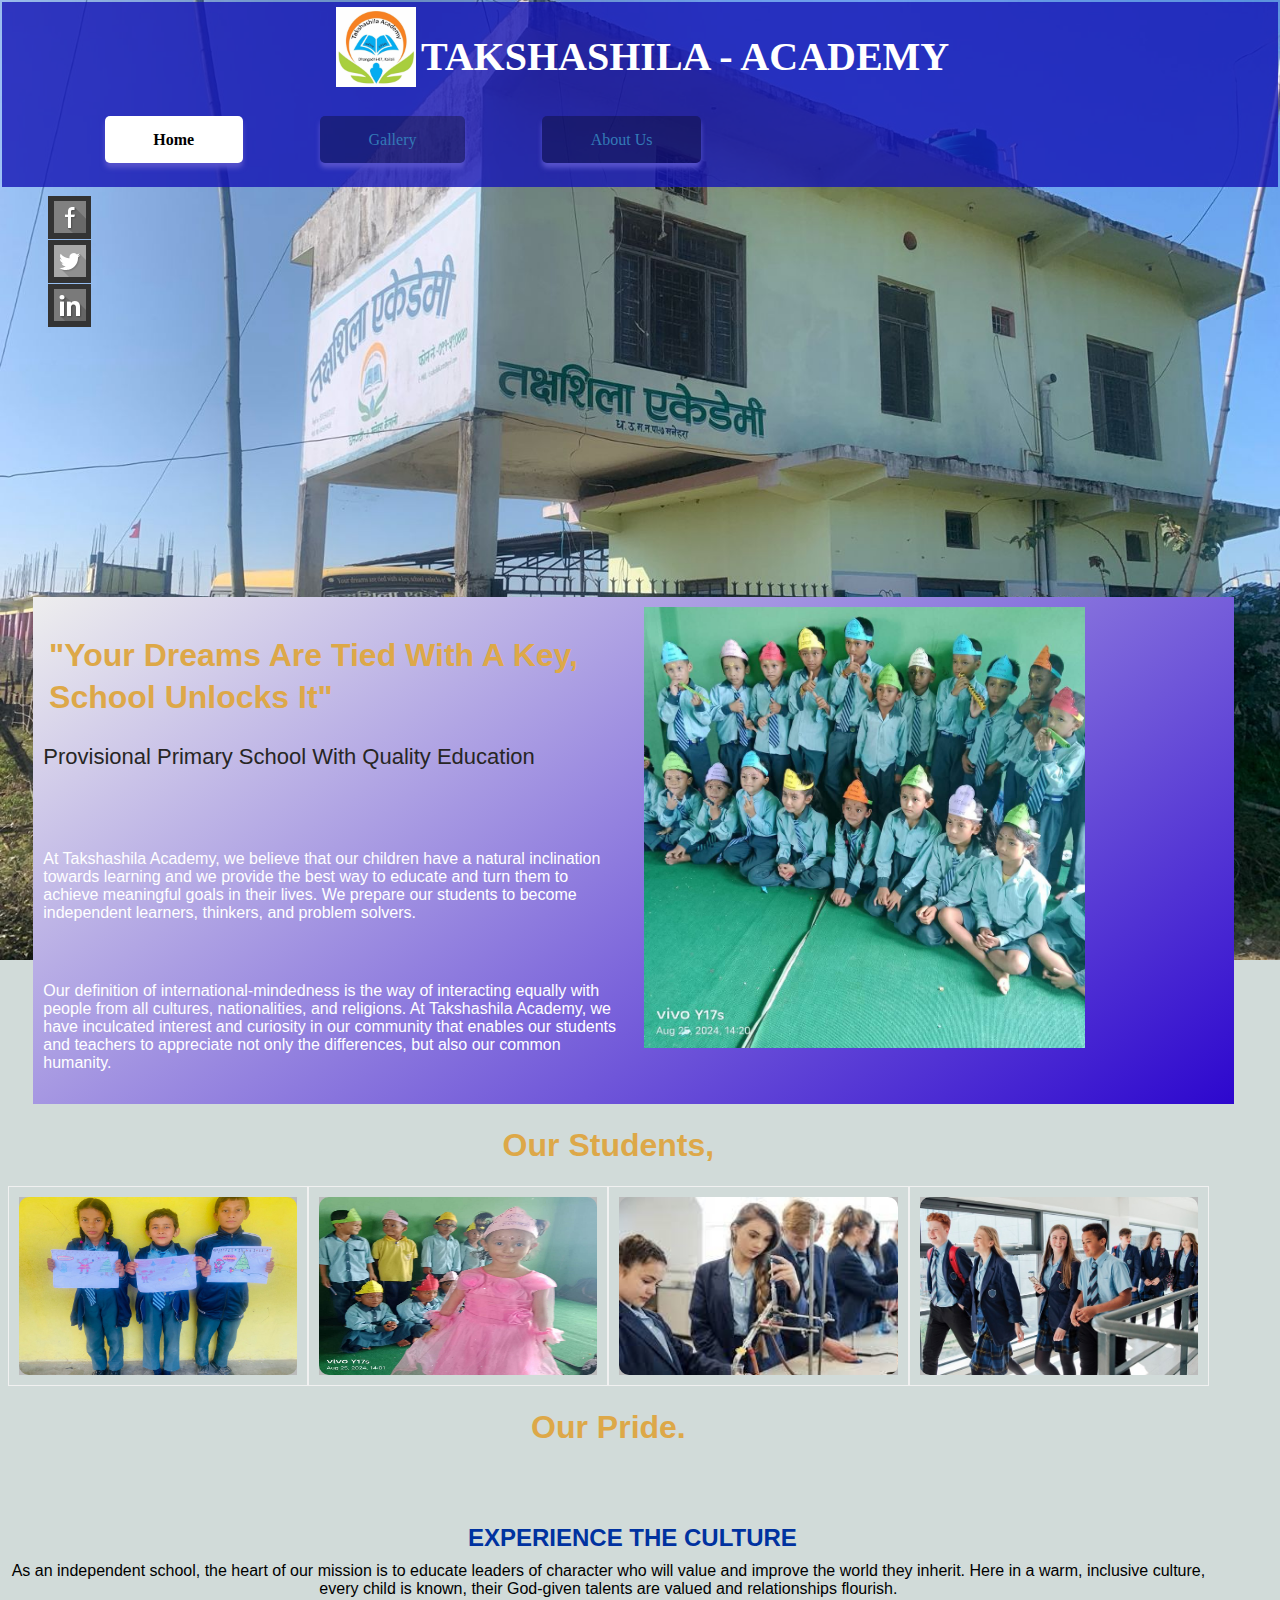
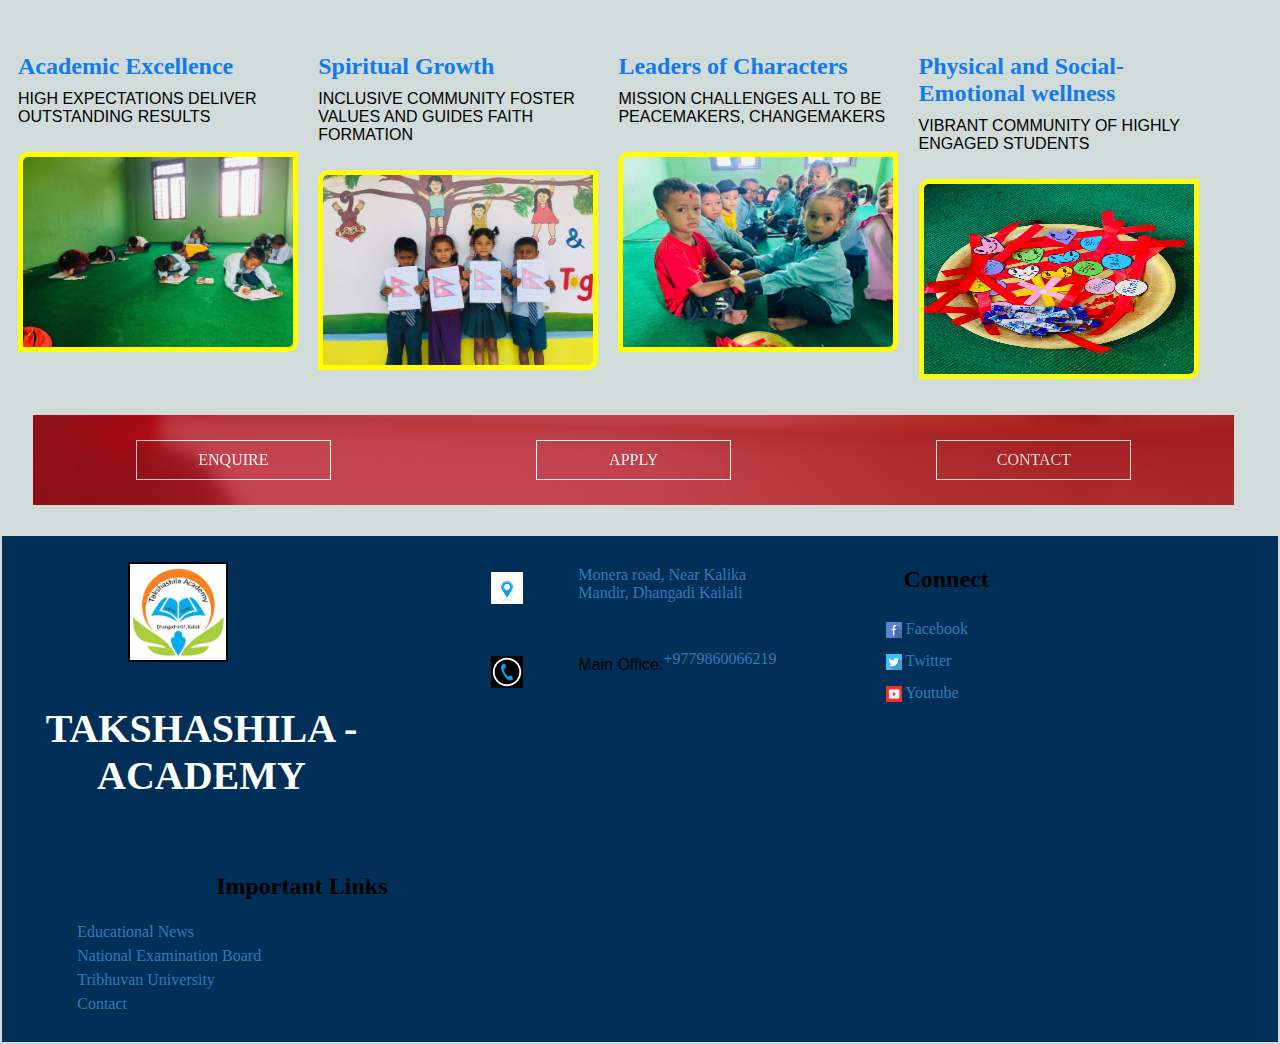
<file: index.html>
<!DOCTYPE html>
<html lang="en">
<head>
	<meta charset="UTF-8">
	<title>Takshashila - Home</title>
	<link rel="stylesheet" href="css/school_stylesheet.css">
</head>
<body style="background: #D1DBD9 url('images/schoolbuilding.jpg') 0px 0px no-repeat;
    background-size: 100%;">
	<header>
			<figure class="logo"><img src = "images/logo1.jpg" alt = "School logo" width="80" height="80">
			</figure>
			<h1> Takshashila - Academy</h1>
		<nav>
			<a href="Home.html"  class = "header-nav-active">Home</a>
			<a href="Gallery.html" class = "header-nav">Gallery</a>
			<a href="AboutUs.html" class = "header-nav">About Us</a>
		</nav>
	</header>
	<main>
	<div class = "container">
		<ul class="sticky">
			<li>
				<a target="_blank" href="https://www.facebook.com">
					<img width = "32" height="32" alt src="images/facebook.png">
					<p class="body">Facebook</p>
				</a>
			</li>
			<li>
				<a target="_blank" href="https://www.twitter.com">
					<img width = "32" height="32" alt src="images/twitter.png">
					<p class="body">Twitter</p>
				</a>
			</li>
			
			<li>
				<a target="_blank" href="https://www.linkedin.com">
					<img width = "32" height="32" alt src="images/linkedin.png">
					<p class="body">LinkedIn</p>
				</a>
			</li>
			
			
		</ul>
	</div>

	<div class="summary" id="summary12">
  		<div class="column">
   			<h2 class="heading">"Your Dreams  Are Tied With A Key, <br> School Unlocks It"</h2>
    		<h3 class="light">Provisional Primary School With  Quality Education </h3>
    		<br><br>
 					
    		<h4>At Takshashila Academy, we believe that our children have a natural inclination towards learning and we provide the best way to educate and turn them to achieve meaningful goals in their lives. We prepare our students to become independent learners, thinkers, and problem solvers.</h4>
   			<br>
  			<h4>Our definition of international-mindedness is the way of interacting equally with people from all cultures, nationalities, and religions. At Takshashila Academy, we have inculcated interest and curiosity in our community that enables our students and teachers to appreciate not only the differences, but also our common humanity.</h4>
  		</div>
  	
		<div class="column">
    		<div class="playbox-image">
   				<img src="images/experment.jpg" alt="students">
			</div>
			<br>
			
		</div>
	</div>
	<div class="students">
		<h2 class="heading1">Our Students,</h2>
	</div>
	<div class="school-time">
		<div class="flip-card">
  			<div class="flip-card-inner">
  				<div class="flip-card-front">
    				<img class="school-image" src="images/pre-primary1.jpg" alt="pre-school">
    			</div>
    			<div class="flip-card-back">
    				<h3 class="school-title">Pre school</h3>
    				<p>We are one of a few schools in Nepal applying the Montessori philosophy in an educational program for children as young as 18-month-olds.
    				</p>
    				
    			</div>

 			</div>
  		</div>
  		<div class="flip-card">
  			<div class="flip-card-inner">
  				<div class="flip-card-front">
  					<img class="school-image" src="images/preprimary2.jpg" alt="primary-school">
  				</div>
    			<div class="flip-card-back">
    				<h3 class="school-title">Primary School</h3>	
    				<p>Children in grades 1-4 thrive in an experimential environment designed to leverage their natural curiosity and joy of learning.
    			</p>
    			
    			</div>
  			</div>
  		</div>
  		<div class="flip-card">
  			<div class="flip-card-inner">
  				<div class="flip-card-front">
  					<img class="school-image" src="images/secondary-school.jpg" alt="Secondary-school-Jr">
  				</div>
    			<div class="flip-card-back">
    				<h3 class="school-title">Secondary - Junior High</h3>
    				<p>Uncovering academic passions, moral compass setting, social skills and leadership development are the work of students in grades 5-8.
    				</p>
    			
    			</div>
			</div>
		</div>
		<div class="flip-card">
  			<div class="flip-card-inner">
  				<div class="flip-card-front">
  					<img class="school-image" src="images/secondary-school_Sr.jpg" alt="Secondary-school-Sr">
  				</div>
    			<div class="flip-card-back">
    				<h3 class="school-title">Secondary - Senior School</h3>
    				<p>Senior students of our schools have an abundance of opportunities to excel and lead through rigourous academics, competitive athletics and extracurriculars.
    				</p>
    				
    			</div>
			</div>
  		</div>
  	</div>
	<div>
		<h2 class="heading1">Our Pride.</h2>
	</div>
	<br>
	<br>
	<div class="culture">
		<h2 class="exp">Experience the culture</h2>
		<p>As an independent school, the heart of our mission is to educate leaders of character who will value and improve the world they inherit. Here in a warm, inclusive culture, every child is known, their God-given talents are valued and relationships flourish.</p>
	</div>
	<div class="info">
  		<div class="info-column">
    		<h2 class="info-title">Academic Excellence</h2>
    		<p class="title-info">High Expectations deliver outstanding results</p>
    		<img alt src="images/excellence-academic.jpg" class="center1">
 		</div>
  
		<div class="info-column">
   			<h2 class="info-title">Spiritual Growth</h2>
    		<p class="title-info">Inclusive community foster values and guides faith formation</p>
    		<img alt src="images/spritiual.jpg" class="center2">
  		</div>
  	
		<div class="info-column">
   			<h2 class="info-title">Leaders of Characters</h2>
    		<p class="title-info">Mission challenges all to be peacemakers, changemakers</p>
    		<img alt src="images/a1.jpg" class="center3">
		</div>
  
		<div class="info-column">
    		<h2 class="info-title">Physical and Social-Emotional wellness</h2>
    		<p class="title-info">vibrant community of highly engaged students</p>
    		<img alt src="images/a2.jpg" class="center4">
		</div>
	</div>
	<div class="inquire">
		<div class="column5">
			<div class="column4">
				<a href="https://www.facebook.com/profile.php?id=100090100488638" class="top-footer">Enquire</a>
			</div>
			<div class="column4">
				<a href="https://www.facebook.com/profile.php?id=100090100488638" class="top-footer">Apply</a>
			</div>
			<div class="column4">
				<a href="https://www.facebook.com/profile.php?id=100090100488638" class="top-footer">Contact</a>
			</div>
		</div>
	</div>
	</main>
	<footer>
		
		<div class="row">
 			<div class="column">
    			<div class="school-name-inner">
					<figure class="footer-logo"><img height="100" width="100" src = "images/logo1.jpg" alt = "School logo">
					</figure>
				</div>
					<div class="school-name-inner">
						<h1 class="school-name">Takshashila - Academy</h1>
				</div>
  			</div>
  
			<div class="column">
    			<div class="row1">
  					<div class="column1">
    					<figure class="location"><img height="32" width="32" src = "images/location_icon.jpg" alt = "location">
						</figure>
 					</div>
  
				<div class="column2">
    				<a href="https://www.googlemaps.com">Monera road, Near Kalika Mandir, Dhangadi Kailali</a> 
					</a>
  				</div>
  	
				<div class="column1">
    				<figure><img height="32" width="32" src = "images/telephone_icon.jpg" alt = "location">
					</figure>
				</div>
  
				<div class="column2">
    				<p>Main Office:</p> 
					<a href="tel:+9779841271301">+9779860066219</a>
				</div>
			</div>

  		</div>
  
			<div class="column">
    			<h2 class="footer-title">Connect</h2>
				<ul class="links-list">
					<li class="link-item">
						<a target="_blank" href="https://www.facebook.com">
							<img width = "16" height="16" alt src="images/facebook.png">
						</a>
						<a href="https://www.facebook.com" target="_blank">Facebook
						</a>
					</li>
					<li class="link-item">
						<a target="_blank" href="https://www.twitter.com">
							<img width = "16" height="16" alt src="images/twitter.png">
						</a>
						<a href="https://www.twitter.com" target="_blank">
						 Twitter</a>
					</li>
					<li class="link-item">
						<a target="_blank" href="https://www.youtube.com">
							<img width = "16" height="16" alt src="images/youtube.jpg">
						</a>
						<a href="https://www.Youtube.com" target="_blank">
							 Youtube
						</a>
					</li>
					
					
				</ul>
  			</div>
  
			<div class="column">
    			<h2 class="footer-title"> Important Links </h2>
				<ul class="link-list">
					<li class="link-item-name">
						<a href="https://edusanjal.com/">Educational News</a>
					</li>
					<li class="link-item-name">
						<a href="https://www.neb.gov.np/">National Examination Board</a>
					</li>
					<li class="link-item-name">
						<a href="https://tu.edu.np/">Tribhuvan University</a>
					</li>
					<li class="link-item-name">
						<a href="https://www.facebook.com/profile.php?id=100074562417543">Contact</a>
					</li>
					
				</ul>
  			</div>
		</div>

	</footer>
</body>
</html>
</file>
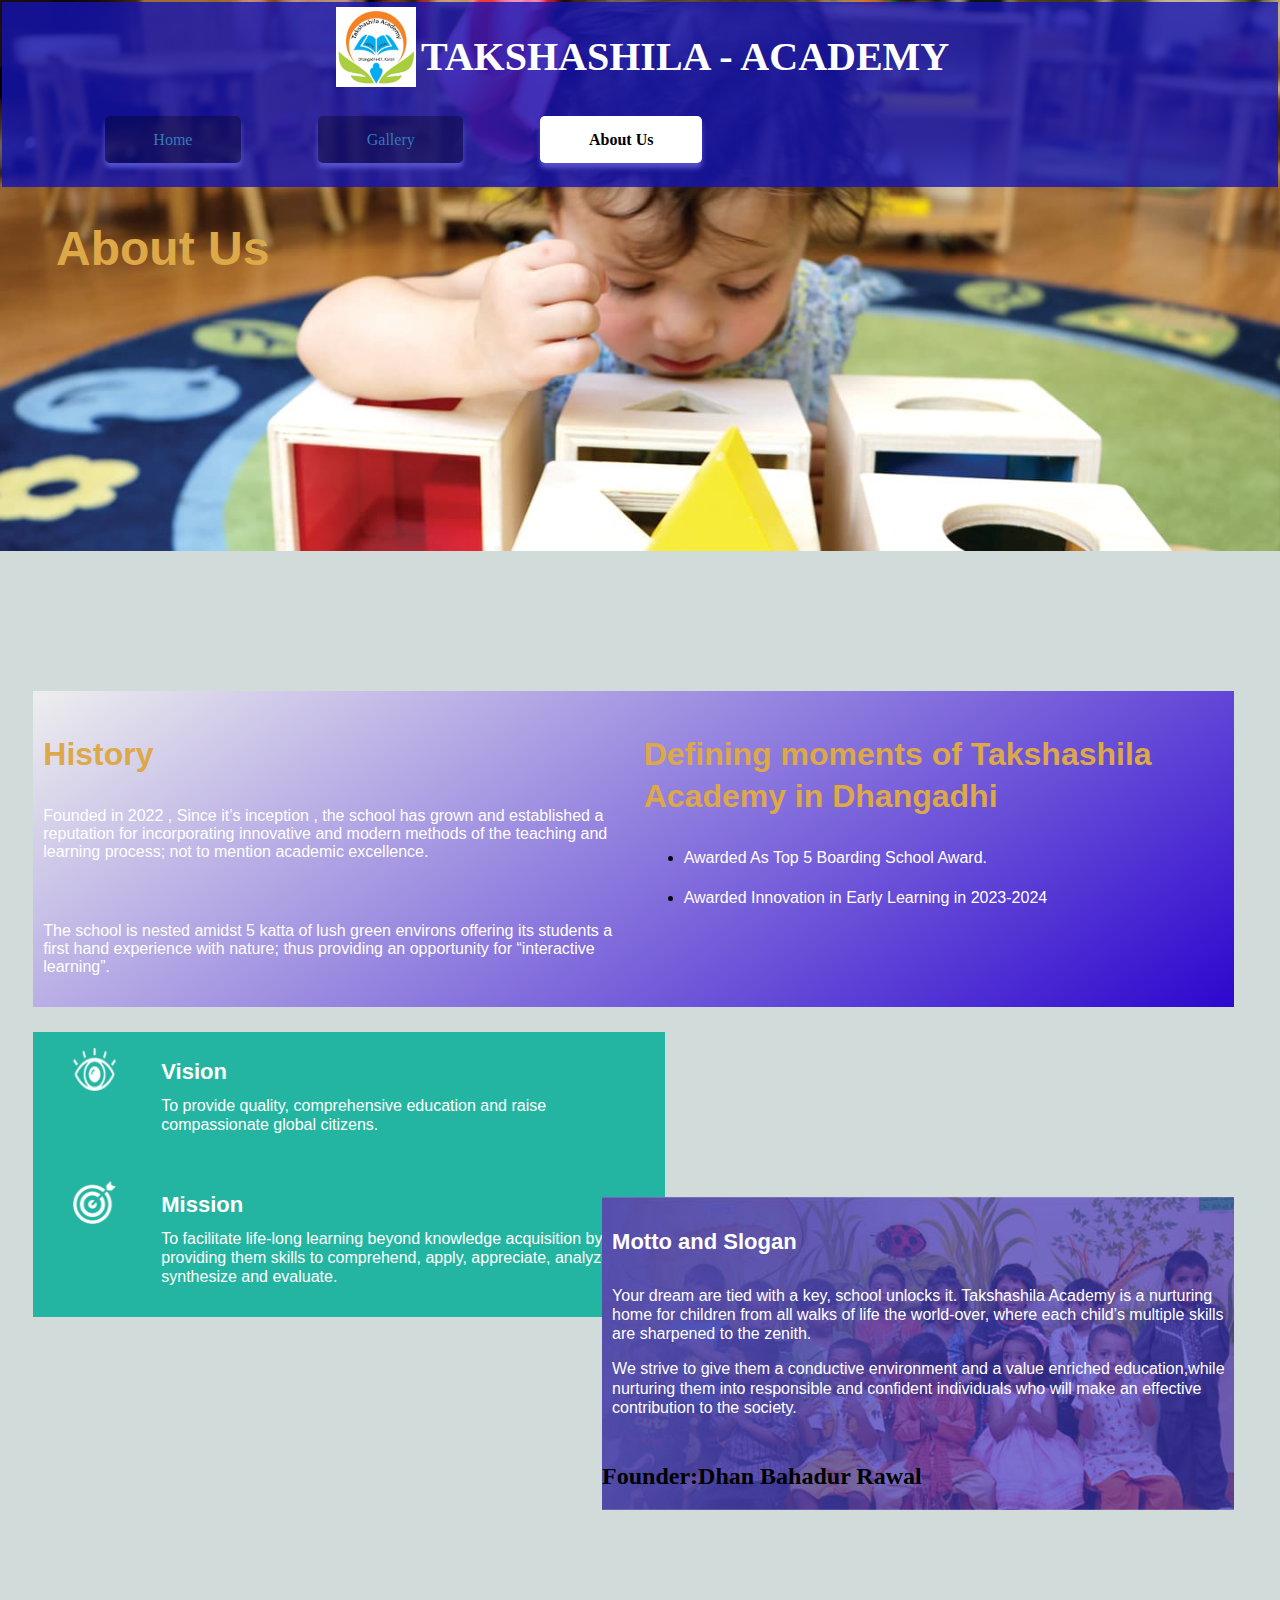
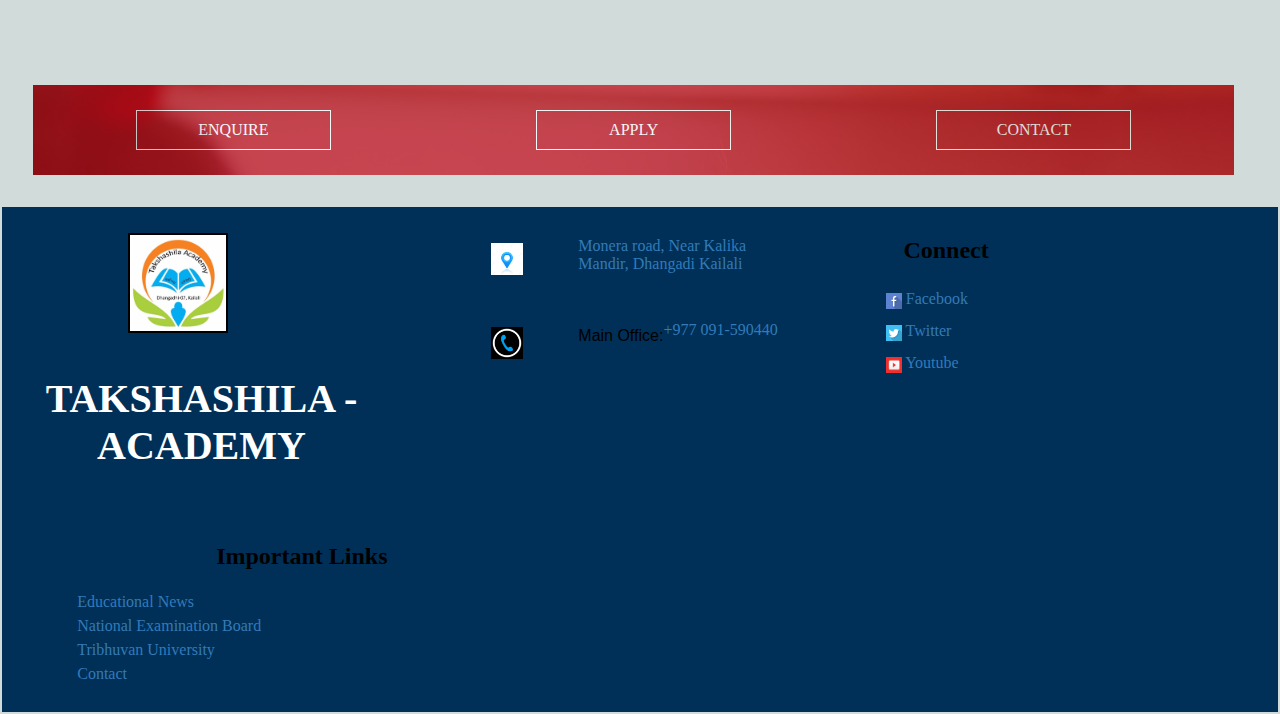
<file: AboutUs.html>
<!DOCTYPE html>
<html lang="en">
<head>
	<meta charset="UTF-8">
	<title>XYZ Secondary School - About Us</title>
	<link rel="stylesheet" href="css/school_stylesheet.css">
</head>
<body style="background: #D1DBD9 url('images/about.jpg') 0px 0px no-repeat;
    background-size: 100%;">
	<header>
			<figure class="logo"><img src = "images/logo1.jpg"
				alt = "School logo" width="80" height="80">
			</figure>
			<h1>Takshashila - Academy</h1>
		<nav>
			<a href="Home.html"  class = "header-nav">Home</a>
			<a href="Gallery.html" class = "header-nav">Gallery</a>
			<a href="AboutUs.html" class = "header-nav-active">About Us</a>
		</nav>
	</header>

	<main>
		<div>
			<h2 class="heading2">About Us</h2>
		</div>
		<div class="summary">
			<div class="column">
				<h3>History</h3>
				<h4>Founded in 2022 ,  Since it’s inception , the school has grown and established a reputation for incorporating innovative and modern methods of the teaching and learning process; not to mention academic excellence.</h4>
				<br>
				<h4>The school is nested amidst 5 katta of lush green environs offering its students a first hand experience with nature; thus providing an opportunity for “interactive learning”.</h4>
			</div>
			<div class="column">
				<h3>Defining moments of Takshashila Academy in Dhangadhi</h3>
				<ul class="listing">
				
					<li class="disc"><h4>Awarded As Top 5  Boarding School Award.</h4></li>
					<li  class="disc"><h4>Awarded Innovation in Early Learning in 2023-2024</h4></li>

				</ul>
			</div>
		</div>
		<div class="row2">
  			<div class="column3">
    			<figure class="vision"><img height="43" width="43" src = "images/vision-icon.png" alt = "vision">
				</figure>
				<div class="column4">
				<h4 class="box-title">Vision</h4>
				<p class="box-content">To provide quality, comprehensive education and raise compassionate global citizens.</p>
			</div>
			</div>
 			
  
			<div class="column3">
				<figure class="vision"><img height="43" width="43" src = "images/mission-icon.png" alt = "mission">
				</figure>
				<div class="column4">
				<h4 class="box-title">Mission</h4>
				<p class="box-content">To facilitate life-long learning beyond knowledge acquisition by providing them skills to comprehend, apply, appreciate, analyze, synthesize and evaluate.</p>
			</div>
  			</div>
		</div>
		<div class="motto">
			<h4 class="motto-title">Motto and Slogan</h4>
			<p class="motto-content">Your dream are tied with a key, school unlocks it.  Takshashila Academy is a nurturing home for children from all walks of life the world-over, where each child’s multiple skills are sharpened to the zenith.</p><p class="motto-content"> We strive to give them a conductive environment and a value enriched education,while nurturing them into responsible and confident individuals who will make an effective contribution to the society.</p>
		<div class="fotto">
			<h2 class="fotto-title"> Founder:Dhan Bahadur Rawal</h2>
		</div>
		</div>
		<div class="inquire">
			<div class="column5">
				<div class="column4">
					<a href="https://www.facebook.com/profile.php?id=100090100488638" class="top-footer">Enquire</a>
				</div>
				<div class="column4">
					<a href="https://www.facebook.com/profile.php?id=100090100488638" class="top-footer">Apply</a>
				</div>
				<div class="column4">
					<a href="https://www.facebook.com/profile.php?id=100090100488638" class="top-footer">Contact</a>
				</div>
			</div>
		</div>
		</main>
		<footer>
			
			<div class="row">
				 <div class="column">
					<div class="school-name-inner">
						<figure class="footer-logo"><img height="100" width="100" src = "images/logo1.jpg" alt = "School logo">
						</figure>
					</div>
						<div class="school-name-inner">
							<h1 class="school-name">Takshashila - Academy</h1>
					</div>
				  </div>
	  
				<div class="column">
					<div class="row1">
						  <div class="column1">
							<figure class="location"><img height="32" width="32" src = "images/location_icon.jpg" alt = "location">
							</figure>
						 </div>
	  
					<div class="column2">
						<a href="https://www.googlemaps.com">Monera road, Near Kalika Mandir, Dhangadi Kailali</a> 
						</a>
					  </div>
		  
					<div class="column1">
						<figure><img height="32" width="32" src = "images/telephone_icon.jpg" alt = "location">
						</figure>
					</div>
	  
					<div class="column2">
						<p>Main Office:</p> 
						<a href="tel:+9779841271301">+977 091-590440</a>
					</div>
				</div>
	
			  </div>
	  
				<div class="column">
					<h2 class="footer-title">Connect</h2>
					<ul class="links-list">
						<li class="link-item">
							<a target="_blank" href="https://www.facebook.com">
								<img width = "16" height="16" alt src="images/facebook.png">
							</a>
							<a href="https://www.facebook.com" target="_blank">Facebook
							</a>
						</li>
						<li class="link-item">
							<a target="_blank" href="https://www.twitter.com">
								<img width = "16" height="16" alt src="images/twitter.png">
							</a>
							<a href="https://www.twitter.com" target="_blank">
							 Twitter</a>
						</li>
						<li class="link-item">
							<a target="_blank" href="https://www.youtube.com">
								<img width = "16" height="16" alt src="images/youtube.jpg">
							</a>
							<a href="https://www.Youtube.com" target="_blank">
								 Youtube
							</a>
						</li>
						
						
					</ul>
				  </div>
	  
				<div class="column">
					<h2 class="footer-title"> Important Links </h2>
					<ul class="link-list">
						<li class="link-item-name">
							<a href="https://edusanjal.com/">Educational News</a>
						</li>
						<li class="link-item-name">
							<a href="https://www.neb.gov.np/">National Examination Board</a>
						</li>
						<li class="link-item-name">
							<a href="https://tu.edu.np/">Tribhuvan University</a>
						</li>
						<li class="link-item-name">
							<a href="https://www.facebook.com/profile.php?id=100074562417543">Contact</a>
						</li>
						
					</ul>
				  </div>
			</div>
	
		</footer>
	</body>
	</html>
</file>
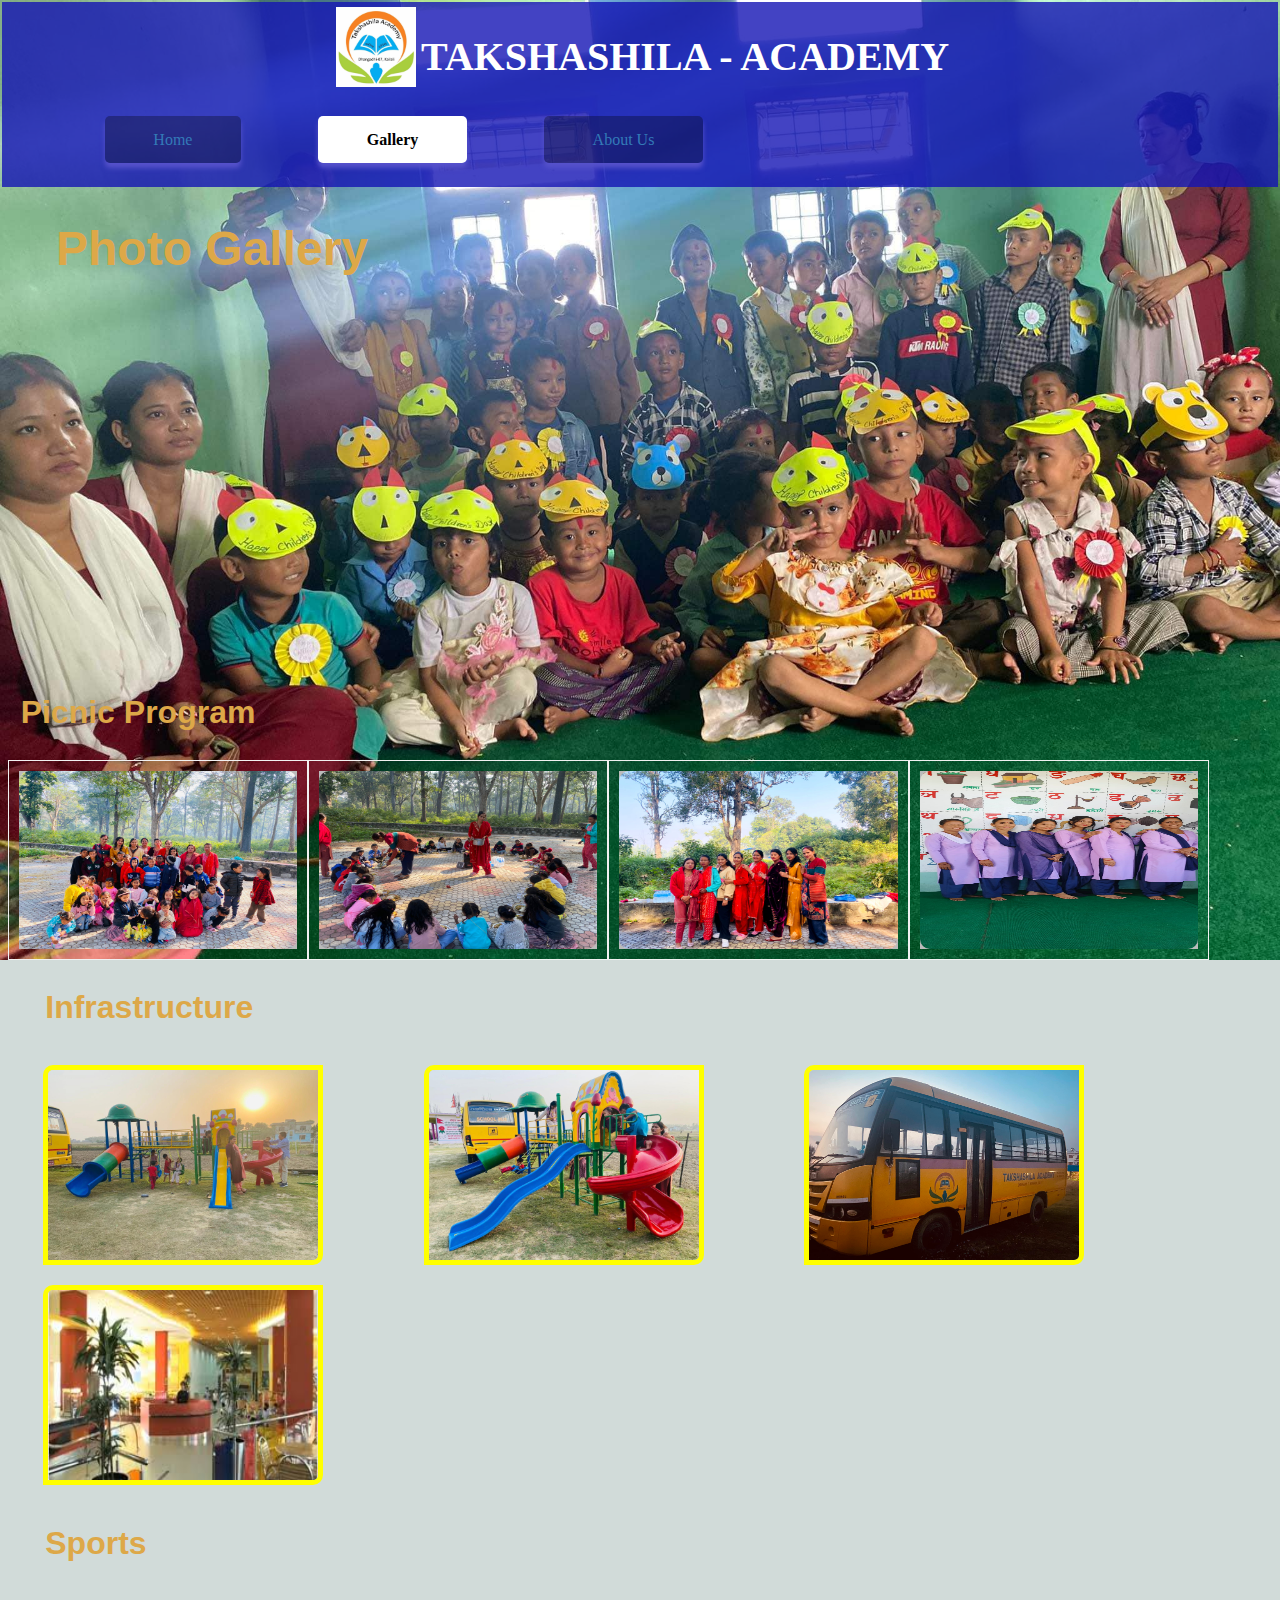
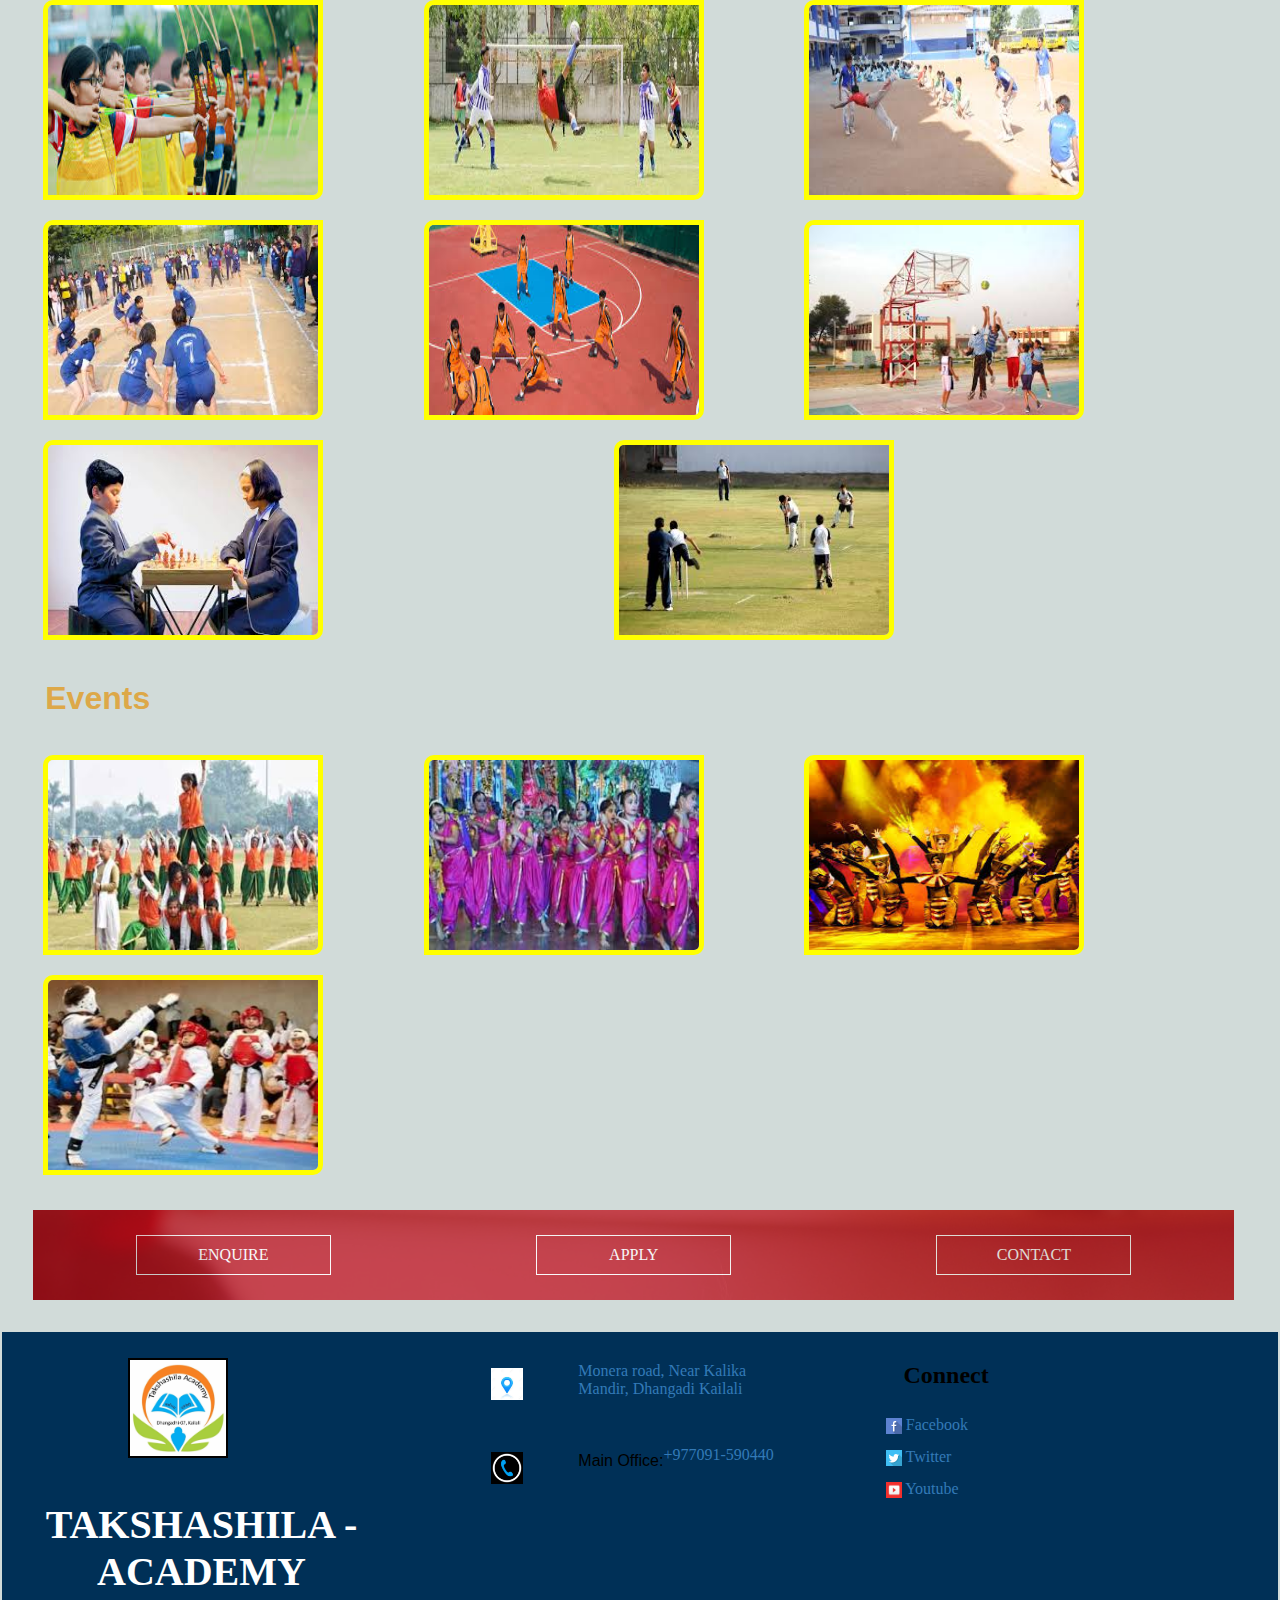
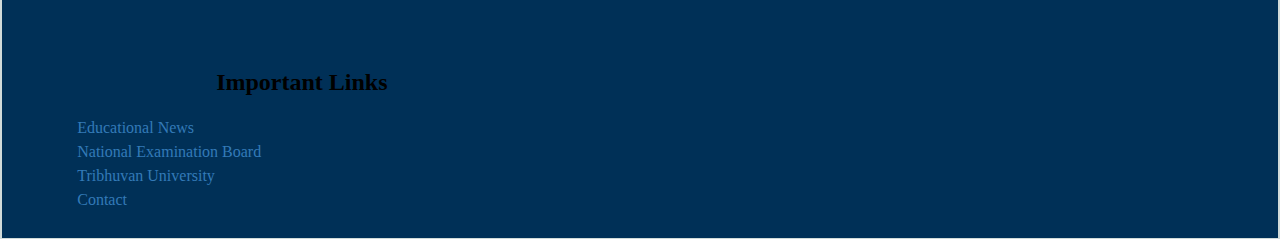
<file: Gallery.html>
<!DOCTYPE html>
<html lang="en">
<head>
	<meta charset="UTF-8">
	<title>Takshashila Academy - About Us</title>
	<link rel="stylesheet" href="css/school_stylesheet.css">
</head>
<body style="background: #D1DBD9 url('images/g1.jpg') 0px 0px no-repeat;
    background-size: 100%;">
	<header>
			<figure class="logo"><img src = "images/logo1.jpg"
				alt = "School logo" width="80" height="80">
			</figure>
		
			<h1>Takshashila - Academy</h1>
		<nav>
			<a href="Home.html"  class = "header-nav">Home</a>
			<a href="Gallery.html" class = "header-nav-active">Gallery</a>
			<a href="AboutUs.html" class = "header-nav">About Us</a>
		</nav>
	</header>
	<main>
		<div>
			<h2 class="heading2">Photo Gallery</h2>
		</div>
		<h2 id="margin3" class="heading">Picnic Program</h2>
		<div class="school-time">
		<div class="flip-card">
  			<div class="flip-card-inner">
  				<div class="flip-card-front">
    				<img class="school-image" src="images/pc1.jpg" alt="Olympiad Toppers">
    			
				</div>
    			<div class="flip-card-back">
    				<h3 class="school-title">Picnic 2081</h3>
    				<p>This picnic was organised in the year 2081 .This was really amazing and wonderful .picnic spots name is jokhar lake .  </p>
    				
    			</div>

 			</div>
  		</div>
  		<div class="flip-card">
  			<div class="flip-card-inner">
  				<div class="flip-card-front">
  					<img class="school-image" src="images/pc2.jpg" alt="State topper">
  				</div>
    			<div class="flip-card-back">
    				<h3 class="school-title">picnic 2081</h3>
					<p>ma'am Bimala Thapa and her collegues are serving the student in the picnic spot. </p>	
    			
    			
    			</div>
  			</div>
  		</div>
  		<div class="flip-card">
  			<div class="flip-card-inner">
  				<div class="flip-card-front">
  					<img class="school-image" src="images/pc3.jpg" alt="Football winners">
  				</div>
    			<div class="flip-card-back">
    				<h3 class="school-title">staff member</h3>
    				
    			
    			</div>
			</div>
		</div>
		<div class="flip-card">
  			<div class="flip-card-inner">
  				<div class="flip-card-front">
  					<img class="school-image" src="images/pc4.jpg" alt="Sports Winners">
  				</div>
    			<div class="flip-card-back">
    				<h3 class="school-title">Staff</h3>
    				<p> Urmila  Rawal <br> Sunita Rawal <br> Bimala Thapa <br> Vidya Khanal <br>Shayma Chaudhary <br>Ganga Regmi
					
    				</p>
    				<a class="learn" href="https://www.xyz.vom/school/sports">Learn More</a>
    			</div>
			</div>
  		</div>
  	</div>
	
		<div class="infra">

			<h2 class="heading">Infrastructure</h2>
			<div class="info">
				<div class="info-column">
					<img src="images/inf1.jpg" alt="Infrastructue">
				</div>
				<div class="info-column">
					<img src="images/inf2.jpg" alt="Infrastructue">
				</div>
				<div class="info-column">
					<img src="images/inf3.jpg" alt="Infrastructue">
				</div>
				<div class="info-column">
					<img src="images/infra4.jpg" alt="Infrastructue">
				</div>
			</div>
		</div>

		<div class="infra">

			<h2 class="heading">Sports</h2>
			<div class="info">
				<div class="info-column">
					<img src="images/sports1.jpg" alt="Infrastructue">
				</div>
				<div class="info-column">
					<img src="images/sports2.jpg" alt="Infrastructue">
				</div>
				<div class="info-column">
					<img src="images/sports3.jpg" alt="Infrastructue">
				</div>
				<div class="info-column">
					<img src="images/sports4.jpg" alt="Infrastructue">
				</div>
				<div class="info-column">
					<img src="images/sports5.jpg" alt="Infrastructue">
				</div>
				<div class="info-column">
					<img src="images/sports6.jpg" alt="Infrastructue">
				</div>
				<div class="info-column">
					<img src="images/sports7.jpg" alt="Infrastructue">
				</div>
				<div class="info-column">
					<img src="images/sports8.jpg" alt="Infrastructue">
				</div>
			</div>
		</div>
		<div class="infra">

			<h2 class="heading">Events</h2>
			<div class="info">
				<div class="info-column">
					<img src="images/events1.jpg" alt="Cultural Event">
				</div>
				<div class="info-column">
					<img src="images/events2.jpg" alt="Cultural Event">
				</div>
				<div class="info-column">
					<img src="images/events3.jpg" alt="Annual day Function">
				</div>
				<div class="info-column">
					<img src="images/events4.jpg" alt="Annual Day Function">
				</div>
			</div>
		</div>
		<div class="inquire">
			<div class="column5">
				<div class="column4">
					<a href="https://www.facebook.com/profile.php?id=100090100488638" class="top-footer">Enquire</a>
				</div>
				<div class="column4">
					<a href="https://www.facebook.com/profile.php?id=100090100488638" class="top-footer">Apply</a>
				</div>
				<div class="column4">
					<a href="https://www.facebook.com/profile.php?id=100090100488638" class="top-footer">Contact</a>
				</div>
			</div>
		</div>
		</main>
		<footer>
			
			<div class="row">
				 <div class="column">
					<div class="school-name-inner">
						<figure class="footer-logo"><img height="100" width="100" src = "images/logo1.jpg" alt = "School logo">
						</figure>
					</div>
						<div class="school-name-inner">
							<h1 class="school-name">Takshashila - Academy</h1>
					</div>
				  </div>
	  
				<div class="column">
					<div class="row1">
						  <div class="column1">
							<figure class="location"><img height="32" width="32" src = "images/location_icon.jpg" alt = "location">
							</figure>
						 </div>
	  
					<div class="column2">
						<a href="https://www.googlemaps.com">Monera road, Near Kalika Mandir, Dhangadi Kailali</a> 
						</a>
					  </div>
		  
					<div class="column1">
						<figure><img height="32" width="32" src = "images/telephone_icon.jpg" alt = "location">
						</figure>
					</div>
	  
					<div class="column2">
						<p>Main Office:</p> 
						<a href="tel:+9779841271301">+977091-590440</a>
					</div>
				</div>
	
			  </div>
	  
				<div class="column">
					<h2 class="footer-title">Connect</h2>
					<ul class="links-list">
						<li class="link-item">
							<a target="_blank" href="https://www.facebook.com">
								<img width = "16" height="16" alt src="images/facebook.png">
							</a>
							<a href="https://www.facebook.com" target="_blank">Facebook
							</a>
						</li>
						<li class="link-item">
							<a target="_blank" href="https://www.twitter.com">
								<img width = "16" height="16" alt src="images/twitter.png">
							</a>
							<a href="https://www.twitter.com" target="_blank">
							 Twitter</a>
						</li>
						<li class="link-item">
							<a target="_blank" href="https://www.youtube.com">
								<img width = "16" height="16" alt src="images/youtube.jpg">
							</a>
							<a href="https://www.Youtube.com" target="_blank">
								 Youtube
							</a>
						</li>
						
						
					</ul>
				  </div>
	  
				<div class="column">
					<h2 class="footer-title"> Important Links </h2>
					<ul class="link-list">
						<li class="link-item-name">
							<a href="https://edusanjal.com/">Educational News</a>
						</li>
						<li class="link-item-name">
							<a href="https://www.neb.gov.np/">National Examination Board</a>
						</li>
						<li class="link-item-name">
							<a href="https://tu.edu.np/">Tribhuvan University</a>
						</li>
						<li class="link-item-name">
							<a href="https://www.facebook.com/profile.php?id=100074562417543">Contact</a>
						</li>
						
					</ul>
				  </div>
			</div>
	
		</footer>
	</body>
	</html>
</file>
<file: css/school_stylesheet.css>
body{
	padding: initial;
}
header {
	background-color: rgb(20,20,180,0.8);
	background-size: 100%;
    padding: 0px 30px 38px 30px;
    margin: -.5%;
    height: 185px;
    position: relative;
    overflow: hidden;
    
}
.logo{
	height: 10px;
	width: 70px;
	margin-top: 5px;
	margin-left: 25%;
	
}
.playbox-image img{
	width: 80%;
}
.header-nav{z
    color: #FFFFFF;
    text-decoration: none;
    padding: 1.2% 4%;
    display: inline-block;
    margin: 3% 0% 0% 6%;
    background-color: rgba(0,0,0,.3);
    border-radius: 5px;
    box-shadow: 0 5px 5px #5652CB;
    transition: all .1s linear;
}
.header-nav-active{
	font-weight: bold;
	color: #FFFFFF;
    text-decoration: none;
    padding: 1.2% 4%;
    display: inline-block;
    margin: 3% 0% 0% 6%;
    background-color: rgba(0,0,0,.3);
    border-radius: 5px;
    box-shadow: 0 5px 5px #5652CB;
    transition: all .1s linear;
}
.header-nav:hover{
	color: #000000;
	font-weight: bold;
	background: #FFFFFF;
}
.header-nav:active {
  box-shadow: 0 2px 0 #006599;
  transform: translateY(3px);
}
.header-nav-active{
	background: #FFFFFF;
	color: #000000;
}
h1{	
	display: inline;
	margin-left: 32%;
  	text-transform: uppercase;
  	text-align: center center;
 	color: white;
  	position: relative;
  	font-size: 250%;
  	padding-bottom: 2%;
  	overflow: hidden;
}
h3{
	color: #DDA848;
	font-size: 200%;
	line-height: 42px;
	font-family: "Raleway",sans-serif;
	font-weight: 700;
}
h4{
	color: #FFF;
	font-family: "Raleway", sans-serif;
	font-weight: 300;
}
.left{
	background: #00FF00;
	width: 22%;
	padding: 1%;
	float: left;
	margin-top: -20px;
}
.right{
	padding-left: 25%;
}
.disc{
	list-style-type: disc;
}
span img{
	display: block;
	background: #00FF00;
	width:90%;
	border: 2px solid #000000;
	margin: 10% 10% 10% 4.5%;
}
.location{
	width: 6%;
}
figure{
	max-width: 120px;
}
img{
	vertical-align: middle;
	border: 0;
	box-sizing: border-box;
}
img[Attributes Style]{
	width: 32px;
	height: 32px;
}
a{
	color: #337ab7;
	text-decoration: none;
}
.sticky li a img{
	float: right;
	margin: 5px;
}
.sticky li{
	width: 43px;
	list-style-type: none;
	background-color: #333333;
	color: #EFEFEF;
	height: 43px;
	padding: 0px;
	margin: 0px 0px 1px 0px;
	transition: all .25s ease-in-out;
	cursor: pointer;
	-webkit-filter: grayscale(100%);
	-moz-filter:grayscale(100%);
	-o-filter: grayscale(100%);
}
ul{
	list-style-type: none;
}
.link-item{
	line-height: 2.0;
}
.link-item-name{
	line-height: 1.5;
}
.sticky li:hover{
	visibility: visible;
	width: 140px;
	-webkit-filter: grayscale(0%);
	-moz-filter:grayscale(0%);
	-o-filter: grayscale(0%);
}
.sticky li a p{
	padding: 0px;
	margin: 0px;
	text-transform: uppercase;
	line-height: 43px;
	text-decoration: underline;
	color: #ECF0F1;
	font-family: "Lato"
}
.body{
	opacity: 0;
	position: absolute;
	top: 0px;
	filter: alpha(opacity=0);
	margin:0 0 10px;
	display: block;
	margin-block-start: 1em;
	margin-block-end: 1em;
	margin-inline-start: 0px;
	margin-inline-end: 0px;
}
.body:hover{
	visibility: none;
	transition: all .25s ease-in-out;
	opacity: 1;
	filter: alpha(opacity=1);
}
.body:focus{
	outline: none;
}

div{
	display: flex;
	width: 95%;
}
footer{
	margin: 2.5% -0.5% -0.5% -0.5%;
	background-color: #003057;
}
p{
	font-family: "Montserrat", sans-serif;
	position: relative;
	top:-10px;
}
* {
  box-sizing: border-box;
}

.info-title{
	font-family: "PT serif", serif;
	color: #117BEA;
	text-align: left;
}

.title-info{
	text-transform: uppercase;
	font-family: "Montserrat", sans-serif;
	color: #404040
	line-height:1.4;
}
.culture{
	display: block;
	text-align: center;
}
.exp{
	margin-left: 4%;
	text-transform: uppercase;
	font-family: "Montserrat", sans-serif;
	color: #0032A0;
	font-weight: 700;
}
.info-column img{
	height: 200px;
	width: 280px;
	border-radius: 10px 0;
	border:5px solid #FFFF00;
}
.info-column img:hover{
	transform: scale(1.1);
}
button {
    border: 0;
    background: #2BC615;
    border-radius: 4px;
    box-shadow: 0 5px 0 #159923;
    color: #fff;
    cursor: pointer;
    font: inherit;
    margin: 0;
    outline: 0;
    padding: 12px 20px;
    transition: all .1s linear;
}
button:active {
  box-shadow: 0 2px 0 #006599;
  transform: translateY(3px);
}
.summary{
	background-image: linear-gradient(145deg, #EEEEEE, #2D07CE );
	margin-left: 2%;
}
.heading{
	margin-left: 1%;
	color: #DDA848;
	font-size: 200%;
	line-height: 42px;
	font-family: "Raleway",sans-serif;
	font-weight: 800;
}
.heading1{
	margin: 20px auto;
	color: #DDA848;
	font-size: 200%;
	line-height: 42px;
	font-family: "Raleway",sans-serif;
	font-weight: 800;
}
.heading2{
	margin: 4% 4% 14% 4%;
	color: #DDA848;
	font-size: 300%;
	line-height: 42px;
	font-family: "Raleway",sans-serif;
	font-weight: 900;
}
.light{
	font-family: "Raleway",sans-serif;
	font-weight: 300;
	color: #272624;
	font-size: 22px;
	display: block;
	line-height: 1.2;
}

.title-info img{
	height: 100%;
	width: 100%;
}
.row{
	margin-left: 2%;
}

.learn{
	color: #FFFFFF;
	text-decoration: underline;
}
.school-name{
	text-align: center;
	margin-left: -10%;
}
.school-title{
	font-size: 100%;
	max-height: 25px;
	width: 100%;
	position: relative;
	color: #111;
}
.footer-title{
	margin-left: 15%;
  	color: #000000;
}
.school-image{
	width: 100%;
	max-width: -webkit-fill-available;
	margin-left: auto;
	margin-right: auto;
	border-radius: 10px;
	
}
.flip-card {
  	background-color: transparent;
  	width: 300px;
  	height: 200px;
	border: 1px solid #F1F1F1;
  	perspective: 1000px;
}
.row2{
	margin: 2%;
	background-color: #23B5A1;
}

/* This container is needed to position the front and back side */
.flip-card-inner {
  	position: relative;
  	width: 100%;
  	height: 100%;
  	text-align: center;
  	transition: transform 0.8s;
  	transform-style: preserve-3d;
}

/* Do an horizontal flip when you move the mouse over the flip box container */
.flip-card:hover .flip-card-inner {
  	transform: rotateY(180deg);
}

/* Position the front and back side */
.flip-card-front, .flip-card-back {
  	position: absolute;
  	width: 100%;
  	height: 100%;
  	-webkit-backface-visibility: hidden; /* Safari */
  	backface-visibility: hidden;
  	overflow: hidden;
}

/* Style the front side (fallback if image is missing) */
.flip-card-front {
  	background-color: #bbb;
  	color: black;
}

/* Style the back side */
.flip-card-back {
	display: block;
  	background-color: dodgerblue;
  	color: white;
  	transform: rotateY(180deg);
}

/* Container for flexboxes */

.info, .row, .row1, .row2, .school-time, .summary {
  display: flex;
  flex-wrap: wrap;
}
/* Create four equal columns */
.info-column, .column, .flip-card{
	display: block;
  	flex: 25%;
  	padding: 10px;
}
.column1 {
  	flex: 5%;
	padding: 10px;
  	max-width: 32%;
}
.column2 {
  	flex: 45%;
  	padding: 20px;
}
.column3{
	display: flex;
}
.column4{
	display: block;
	flex: 30%;
	padding: 5px;
}

.row2{
	display: grid;
	flex: 25%;
}
.inline{
	display: inline;
}
.footer-logo{
	margin-left: 25%;
}
.footer-logo img{
	border: 2px solid #000000;
}
.box-title, .motto-title{
	font-family: "Raleway",sans-serif;
	color: #FFFFFF;
	font-size: 22px;
	font-weight: 800;
	line-height: 10px;
}
.motto-title{
	padding: 40px 10px 20px 10px;
}
.box-content, .motto-content{
	color: #FFFFFF;
	font-size: 16px;
	font-weight: 300;
	line-height: 1.2;
}
.motto-content{
	padding-left: 10px;
}
.motto{
	margin: 2%;
	background: #534AEB url("../images/motto.jpg") right bottom no-repeat;
	display: block;
	background-size: cover;
	min-height: 220px;
}
.inquire{
	margin: 2%;
}
.column5{
	opacity: 0.75;
	background: #B90E1A;
	-webkit-font-smoothing: antialiased ;
	width: 100%;
}


.inquire{
	background: #EC2131 url("../images/inquiry.jpg") 0px 0px no-repeat;
	background-size: cover;
	opacity: 1;
	display: block;
}
.top-footer{
	text-transform: uppercase;
	color: #FFFFFF;
	font-weight: 300;
	margin: 20px auto;
	text-align: center;
	display: block;
	box-sizing: border-box;
	border: 1px solid #FFFFFF;
	max-width: 50%;
	padding: 10px;
}
.top-footer:hover{
	background-color: #FFFFFF;
	color: #B80E1A;
}
a:-webkit-any-link{
	cursor: pointer;
}
/* On screens that are 992px wide or less, go from four columns to two columns */
@media screen and (max-width: 992px) {
  .info-column, .column, .flip-card {
    flex: 50%;
  }
}

/* On screens that are 600px wide or less, make the columns stack on top of each other instead of next to each other */
@media screen and (max-width: 600px) {
  .info, .row, .row2, .school-time, .summary {
    flex-direction: column;
  }
  .summary,.summary1{
		margin-top: 0%;
	}
	
}
@media screen and (min-width: 992px){
	.summary,.summary1, #margin3{
		margin-top: 20%;
	}
	#margin2{
		margin-top: 10%;
	}
	
}
@media screen and (max-width: 992px){
	.summary,.summary1{
		margin-top: 2%;
	}
	.column5{
		display: block;
	}
	#margin2{
		margin-top: 5%;
	}
	#margin3{
		margin-top: 11%;
	}
}
@media screen and (min-width: 1250px){
	.motto{
		position: relative;
		left: 45%;
		top: -150px;
	}
	.row2, .motto{
		max-width: 50%;
	}
}
.reach{
	display: grid;
	width: 90%;
}
.addition, .substraction{
	margin: 2% 0 1% 2%;
}
.addition1, .substraction1{
	margin: 2% 0 1% 2%;
}
.contact-name{
	font-family: "Raleway",sans-serif;
	text-transform: uppercase;
	color: #404040;
	font-weight: 700;
	line-height: inherit;
	padding: 10px;
}
.details1:hover .contact-name{
	color: #F0F0F0;
}
}
.summary1{
	display: grid;
}
.contacts{
	display: block;
}
.details{
	margin: .7%;
	display: grid;
	padding: 5px;
}
.details1:hover{
	color: #F0F0F0;
	background-color: #9D9898;
}
.details1{
	width: 100%;
	background-color: #F0F0F0;
	height: 40px;
	cursor: pointer;
}
.box1{
	background-color: #E8DDDD;
}
.box,.box1{
	display: block;
	width: 100%;
}
.box p,.box1 p{
	margin-left: 5%;
}
.substraction, .substraction1{ 
	display: none;
}
.short-links{
	text-decoration: underline;
	font-size: 125%;
	line-height: 1.5;
}
div ul li div p{
	display: none;
	transition-property: color, background;
  	transition-duration: .5s;
  	transition-timing-function: linear;
  	transition-delay: .5s;
}
div ul li:hover div p{
	display: block;
	transition-delay: .5s;
	transition-timing-function: linear;
	transition-duration: .5s;
}
div ul li:hover .box{
	transform: scale(1.05);
}
div ul li:hover .addition,div ul li:hover .addition1{
	display: none;
}
div ul li:hover .substraction,div ul li:hover .substraction1{
	display: block;
}
.summary2{
	display: flex;
}
#margin, #margin1{
	margin-top: 5%;
}
.infra{
	display: block;
	margin: 2%;
}
.facility{
	font-family: "Raleway",sans-serif;
	color: #0A4448;
	background-color: rgba(200,200,200,.5);
	width: 250px;
	position: absolute;
	top: 16px;
	left: 20px;
}
.info-column{
	position: relative;
}
div div div .facility{
	display: none;
}
div div div:hover .facility{
	display: block;
}
</file>
